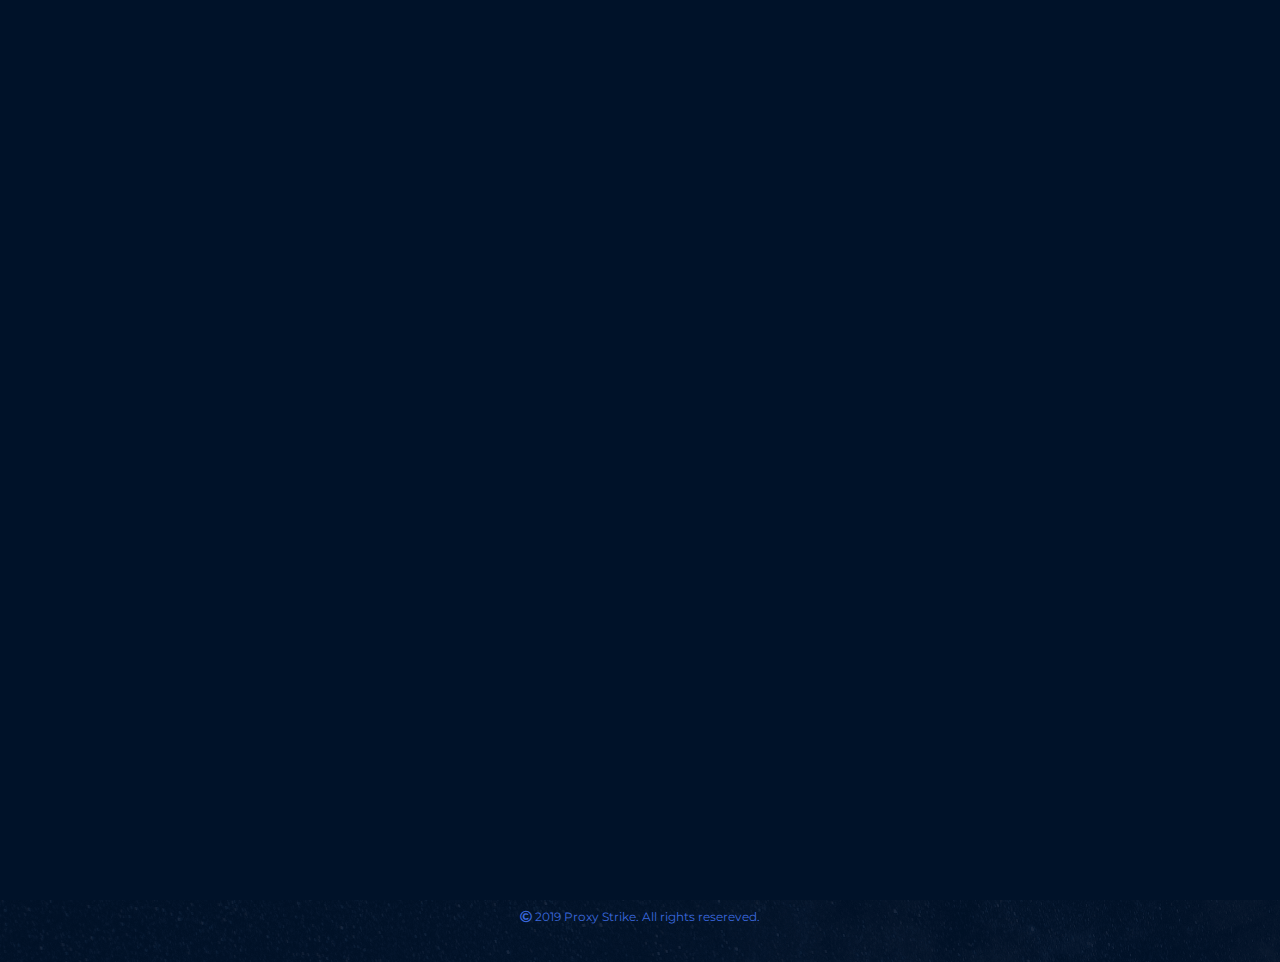
<file: index.html>
<!DOCTYPE html>
<html lang="en">
  <head>
    <title>Home | Proxy Strike</title>
    <meta charset="UTF-8" />
    <meta name="description" content="" />
    <meta name="keywords" content="" />
    <meta name="viewport" content="width=device-width, initial-scale=1.0" />

    <!-- Favicon -->
    <link href="img/favicon.ico" rel="shortcut icon" />

    <!-- Google font -->
    <link
      href="https://fonts.googleapis.com/css?family=Montserrat:300,300i,400,400i,500,500i,600,600i,700,700i&display=swap"
      rel="stylesheet"
    />

    <!-- Stylesheets -->
    <link rel="stylesheet" href="css/bootstrap.min.css" />
    <link rel="stylesheet" href="css/all.min.css" />

    <!-- Main Stylesheets -->
    <link rel="stylesheet" href="css/style.css" />

    <!--[if lt IE 9]>
      <script src="https://oss.maxcdn.com/html5shiv/3.7.2/html5shiv.min.js"></script>
      <script src="https://oss.maxcdn.com/respond/1.4.2/respond.min.js"></script>
    <![endif]-->

    <style>
      body {
        background: #001229 url("img/bg_star_galaxy.png") no-repeat;
        color: #f1f1f1;
      }
      .bg-shade {
        min-height: 100%;
        background: rgba(0, 18, 41, 0.9);
        padding-top: 20px;
        padding-bottom: 20px;
      }
    </style>
  </head>
  <body>
    <!-- Page Preloder -->
    <div id="preloder">
      <div class="loader"></div>
    </div>
    <div class="bg-shade">
      <div class="container">
        <!-- Header section -->
        <header id="navbar-main">
          <nav class="navbar navbar-expand-lg navbar-dark">
            <a class="navbar-brand" href="index.html">
              <img src="img/logo.png" alt="" class="logo" />
              <span class="logo-proxy">Proxy</span>
              <span class="logo-strike">Strike</span>
            </a>
            <button
              class="navbar-toggler"
              type="button"
              data-toggle="collapse"
              data-target="#navbarSupportedContent"
              aria-controls="navbarSupportedContent"
              aria-expanded="false"
              aria-label="Toggle navigation"
            >
              <span class="navbar-toggler-icon"></span>
            </button>

            <div class="collapse navbar-collapse" id="navbarSupportedContent">
              <ul class="navbar-nav ml-auto">
                <li class="nav-item active">
                  <a class="nav-link" href="index.html"
                    >Home <span class="sr-only">(current)</span></a
                  >
                </li>
                <li class="nav-item">
                  <a class="nav-link" href="plan.html">Plans</a>
                </li>
                <li class="nav-item">
                  <a class="nav-link" href="support.html">Support</a>
                </li>
              </ul>
              <ul class="navbar-nav ml-auto">
                <li class="nav-item">
                  <a class="nav-link" href="login.html" id = "lnkLogin">Login</a>
                </li>
                <li class="nav-item">
                  <a
                    class="nav-link"
                    style="color: #00baff;"
                    id = "lnkSignup"
                    >Sign Up</a
                  >
                </li>
              </ul>
            </div>
          </nav>
        </header>
        <!-- end of Header section -->

        <!-- intro section -->
        <section id="intro-main">
          <div class="row">
            <div class="col-md-6">
              <h1>Proxy<span>Strike</span></h1>
              <h4>A Quick & Easy Proxy For You.</h4>
              <p class="mt-5 mb-5">Proxy Strike is here to offer the fastest and most reliable services in the business.</p>
           
              <div>
                <a href="#" class="btn-small">Try Proxy</a>
                <a href="plan.html" class="btn-small-light">View Plans</a>
              </div>
            </div>
            <div class="col-md-6">
              <img
                src="img/glob-home.png"
                class="img-fluid img-glob"
                alt="Our World!"
              />
            </div>
          </div>
        </section>
        <!-- end of intro section -->

        <!-- user testimonials section -->
        <section id="user-testimonials">
          <div>
            <p>
              <span class="font-weight-bold">USER TESTIMONIALS</span>
              <a href="#"><i class="fas fa-chevron-circle-right"></i></a>
            </p>
            <div class="line"></div>
          </div>
          <div class="row">
            <div class="col-md-4">
              <div class="card-testimonial">
                <h5 class="text-blue">Roger Sanchez</h5>
                <p>
                  Proxy Strike has not let me down. Ever. It’s always getting
                  bug fixes and keeping up to date with the standards of modern
                  proxies and proxy systems.
                </p>
              </div>
            </div>
            <div class="col-md-4">
              <div class="card-testimonial">
                <h5 class="text-blue">Roger Sanchez</h5>
                <p>
                  Proxy Strike has not let me down. Ever. It’s always getting
                  bug fixes and keeping up to date with the standards of modern
                  proxies and proxy systems.
                </p>
              </div>
            </div>
            <div class="col-md-4">
              <div class="card-testimonial">
                <h5 class="text-blue">Roger Sanchez</h5>
                <p>
                  Proxy Strike has not let me down. Ever. It’s always getting
                  bug fixes and keeping up to date with the standards of modern
                  proxies and proxy systems.
                </p>
              </div>
            </div>
          </div>
        </section>
        <!-- end of user testimonials section -->

        <!-- footer section -->
        <section id="footer">
          <p class="copyright">
            <i class="far fa-copyright"></i> 2019 Proxy Strike. All rights
            resereved.
          </p>
        </section>
        <!-- end of footer section -->
      </div>
    </div>

    <!--====== Javascripts & Jquery ======-->
    <script src="https://js.stripe.com/v3/"></script>
    <script src="js/jquery-3.4.1.min.js"></script>
    <script src="js/bootstrap.min.js"></script>
    <script src="js/main.js"></script>
    <script src="js/app.js"></script>
    <script>
        indLoad();
    </script>
  </body>
</html>
</file>
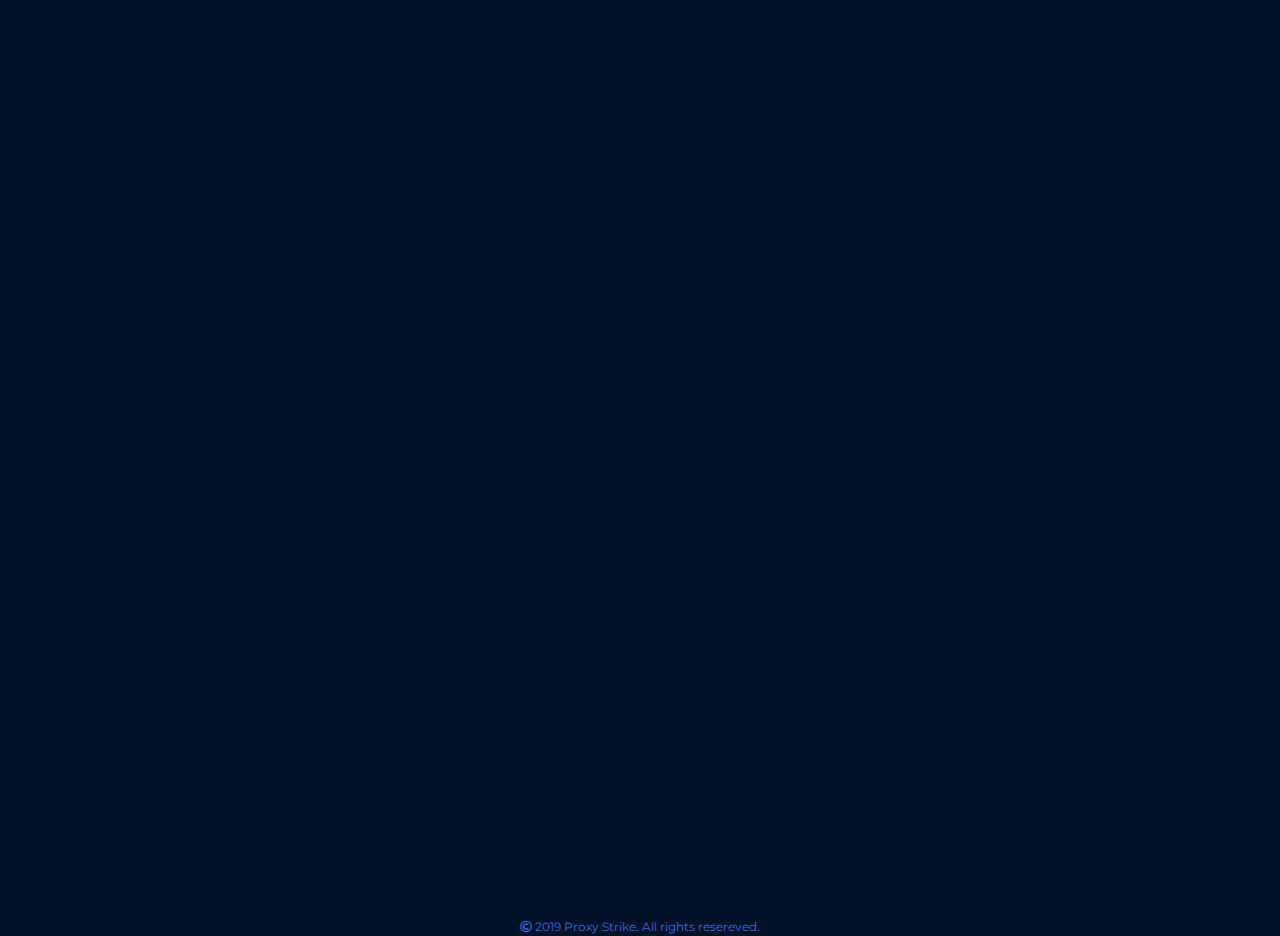
<file: dashboard-extended.html>
<!DOCTYPE html>
<html lang="en">
  <head>
    <title>Dashboard | ProxyStrike</title>
    <meta charset="UTF-8" />
    <meta name="description" content="" />
    <meta name="keywords" content="" />
    <meta name="viewport" content="width=device-width, initial-scale=1.0" />

    <!-- Favicon -->
    <link href="img/favicon.ico" rel="shortcut icon" />

    <!-- Google font -->
    <link
      href="https://fonts.googleapis.com/css?family=Montserrat:300,300i,400,400i,500,500i,600,600i,700,700i&display=swap"
      rel="stylesheet"
    />

    <!-- Stylesheets -->
    <link rel="stylesheet" href="css/bootstrap.min.css" />
    <link rel="stylesheet" href="css/all.min.css" />

    <!-- Main Stylesheets -->
    <link rel="stylesheet" href="css/style.css" />

    <!--[if lt IE 9]>
      <script src="https://oss.maxcdn.com/html5shiv/3.7.2/html5shiv.min.js"></script>
      <script src="https://oss.maxcdn.com/respond/1.4.2/respond.min.js"></script>
    <![endif]-->

    <style>
      body {
        background: #001229;
        color: #f1f1f1;
      }
      .profile-link {
        font-size: 16px;
      }
    </style>
  </head>
  <body>
    <!-- Page Preloder -->
    <div id="preloder">
      <div class="loader"></div>
    </div>

    <div class="container">
      <!-- Header section -->
      <header class="mt-4">
        <div class="row">
          <div class="col-sm-4">
            <a href="index.html">
              <img src="img/logo.png" alt="" class="logo" />
              <span class="logo-proxy">Proxy</span
              ><span class="logo-strike">Strike</span>
            </a>
          </div>
          <div class="col-sm-4 text-center"></div>
          <div class="col-sm-4 text-right">
            <a href="#" class="header-nav-link profile-link">
              <i class="fas fa-user text-blue"></i> &nbsp; Profile
            </a>
          </div>
        </div>
      </header>
      <!-- end of Header section -->

      <!-- dashboard body -->
      <section id="dashboard-body">
        <div class="row">
          <div class="col-md-4">
            <h3>Generate</h3>
            <hr class="divider" />
            <form>
              <div class="form-group">
                <label for="inputLocation">Location</label>
                <select
                  class="form-control"
                  id="inputLocation"
                  aria-describedby="locationHelp"
                >
                  <option>USA</option>
                  <option>Canada</option>
                  <option>GB</option>
                  <option>New York</option>
                  <option>Los Angeles</option>
                  <option>Chicago</option>
                  <option>Houston</option>
                  <option>Miami</option>
                </select>
                <small id="locationHelp" class="form-text text-muted">
                  We don't share your location with anyone.
                </small>
              </div>
              <div class="form-group">
                <label for="inputQuantity">Quantity</label>
                <input
                  type="number"
                  min="1"
                  class="form-control"
                  id="inputQuantity"
                  aria-describedby="quantityHelp"
                  placeholder="# of Proxies"
                />
                <small id="quantityHelp" class="form-text text-muted">
                  Enter the number of Proxies you want to generate.
                </small>
              </div>
              <button class="w-100 btn-big-100 mt-4">Generate</button>
            </form>
            <p class="mt-5"><small>Upgrade</small></p>
            <button class="w-100 btn-big-100">Upgrade Storage</button>
            <p class="mt-4 logout-text text-blue">
              <i class="fas fa-external-link-alt"></i> &nbsp;LOGOUT
            </p>
          </div>
          <div class="col-md-8">
            <h3>Generated Proxies (562)</h3>
            <div class="text-right mb-2">
              <button class="btn btn-outline-danger btn-sm">Delete All</button>
              <button class="btn btn-outline-info btn-sm">Copy All</button>
            </div>
            <div class="proxies-holder">
              <ul class="list-proxies">
                <li>
                  95.216.63.238:10001:aoxt6o:tgthyi
                </li>
                <li>
                  95.216.63.238:10001:aoxt6o:tgthyi
                </li>
                <li>
                  95.216.63.238:10001:aoxt6o:tgthyi
                </li>
                <li>
                  95.216.63.238:10001:aoxt6o:tgthyi
                </li>
                <li>
                  95.216.63.238:10001:aoxt6o:tgthyi
                </li>
                <li>
                  95.216.63.238:10001:aoxt6o:tgthyi
                </li>
                <li>
                  95.216.63.238:10001:aoxt6o:tgthyi
                </li>
                <li>
                  95.216.63.238:10001:aoxt6o:tgthyi
                </li>
                <li>
                  95.216.63.238:10001:aoxt6o:tgthyi
                </li>
                <li>
                  95.216.63.238:10001:aoxt6o:tgthyi
                </li>
                <li>
                  95.216.63.238:10001:aoxt6o:tgthyi
                </li>
                <li>
                  95.216.63.238:10001:aoxt6o:tgthyi
                </li>
                <li>
                  95.216.63.238:10001:aoxt6o:tgthyi
                </li>
                <li>
                  95.216.63.238:10001:aoxt6o:tgthyi
                </li>
                <li>
                  95.216.63.238:10001:aoxt6o:tgthyi
                </li>
                <li>
                  95.216.63.238:10001:aoxt6o:tgthyi
                </li>
                <li>
                  95.216.63.238:10001:aoxt6o:tgthyi
                </li>
                <li>
                  95.216.63.238:10001:aoxt6o:tgthyi
                </li>
                <li>
                  95.216.63.238:10001:aoxt6o:tgthyi
                </li>
                <li>
                  95.216.63.238:10001:aoxt6o:tgthyi
                </li>
                <li>
                  95.216.63.238:10001:aoxt6o:tgthyi
                </li>
                <li>
                  95.216.63.238:10001:aoxt6o:tgthyi
                </li>
                <li>
                  95.216.63.238:10001:aoxt6o:tgthyi
                </li>
                <li>
                  95.216.63.238:10001:aoxt6o:tgthyi
                </li>
                <li>
                  95.216.63.238:10001:aoxt6o:tgthyi
                </li>
                <li>
                  95.216.63.238:10001:aoxt6o:tgthyi
                </li>
                <li>
                  95.216.63.238:10001:aoxt6o:tgthyi
                </li>
                <li>
                  95.216.63.238:10001:aoxt6o:tgthyi
                </li>
                <li>
                  95.216.63.238:10001:aoxt6o:tgthyi
                </li>
                <li>
                  95.216.63.238:10001:aoxt6o:tgthyi
                </li>
              </ul>
            </div>
          </div>
        </div>
      </section>
      <!-- end of dashboard body -->

      <!-- footer section -->
      <section id="footer" class="mt-5">
        <p class="copyright">
          <i class="far fa-copyright"></i> 2019 Proxy Strike. All rights
          resereved.
        </p>
      </section>
      <!-- end of footer section -->
    </div>

    <!--====== Javascripts & Jquery ======-->
    <script src="js/jquery-3.4.1.min.js"></script>
    <script src="js/bootstrap.min.js"></script>
    <script src="js/main.js"></script>
  </body>
</html>
</file>
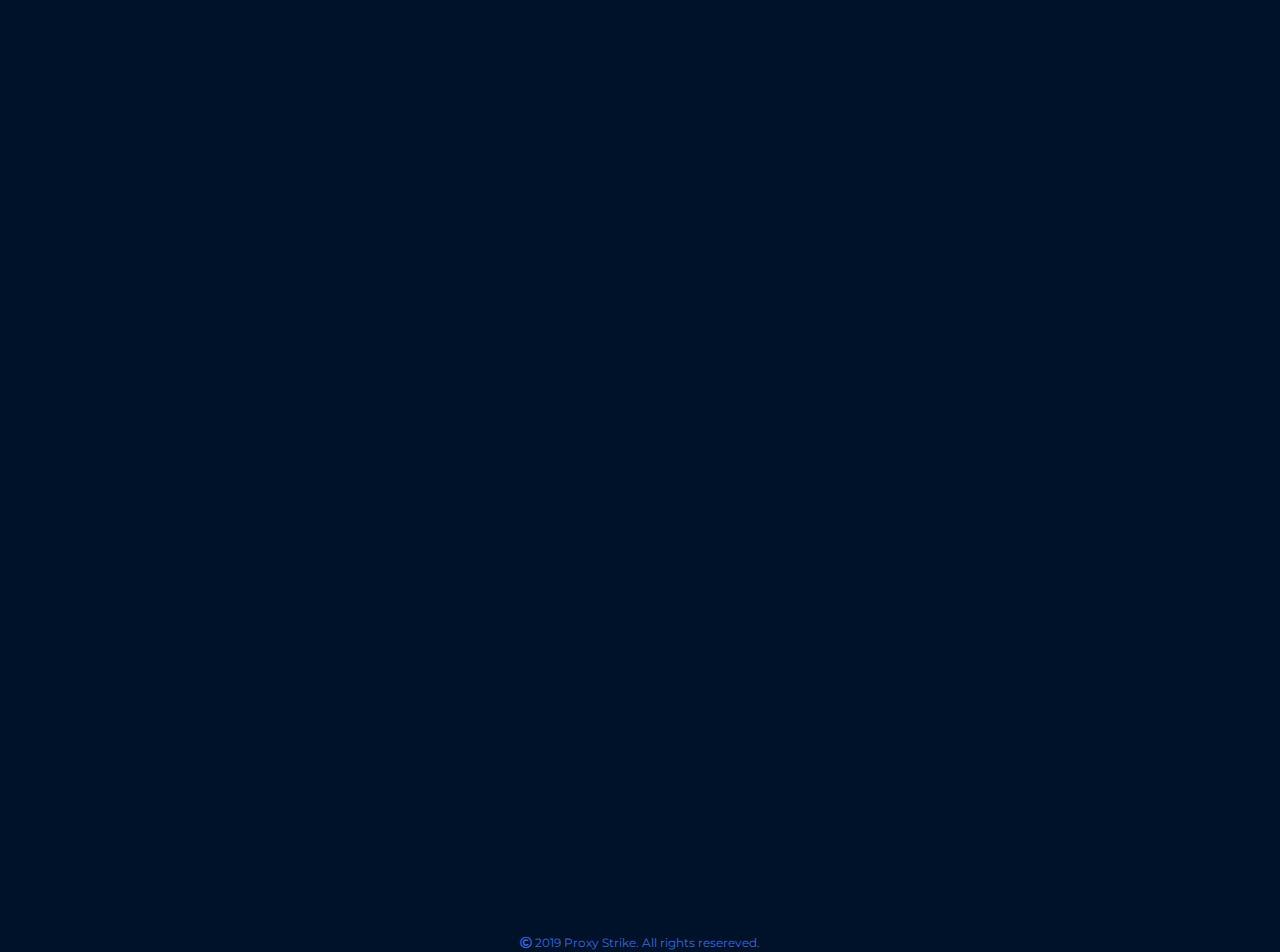
<file: dashboard.html>
<!DOCTYPE html>
<html lang="en">
  <head>
    <title>Dashboard | ProxyStrike</title>
    <meta charset="UTF-8" />
    <meta name="description" content="" />
    <meta name="keywords" content="" />
    <meta name="viewport" content="width=device-width, initial-scale=1.0" />

    <!-- Favicon -->
    <link href="img/favicon.ico" rel="shortcut icon" />

    <!-- Google font -->
    <link
      href="https://fonts.googleapis.com/css?family=Montserrat:300,300i,400,400i,500,500i,600,600i,700,700i&display=swap"
      rel="stylesheet"
    />

    <!-- Stylesheets -->
    <link rel="stylesheet" href="css/bootstrap.min.css" />
    <link rel="stylesheet" href="css/all.min.css" />

    <!-- Main Stylesheets -->
    <link rel="stylesheet" href="css/style.css" />

    <!--[if lt IE 9]>
      <script src="https://oss.maxcdn.com/html5shiv/3.7.2/html5shiv.min.js"></script>
      <script src="https://oss.maxcdn.com/respond/1.4.2/respond.min.js"></script>
    <![endif]-->

    <style>
      body {
        background: #001229;
        color: #f1f1f1;
      }
      .profile-link {
        font-size: 16px;
      }
    </style>
  </head>
  <body>
    <!-- Page Preloder -->
    <div id="preloder">
      <div class="loader"></div>
    </div>
    <!-- end of Page Preloader -->

    <!-- circular progressbar for the storage meter -->
    <div id="circular-progressbar">
      <div class="round" data-value="0.2" data-size="100" data-thickness="5">
        <strong></strong>
        <p>GB</p>
      </div>
    </div>
    <!-- end of circular progressbar for the storage meter -->

    <div class="container">
      <!-- Header section -->
      <header class="mt-4">
        <div class="row">
          <div class="col-sm-4">
            <a href="index.html">
              <img src="img/logo.png" alt="" class="logo" />
              <span class="logo-proxy">Proxy</span
              ><span class="logo-strike">Strike</span>
            </a>
          </div>
          <div class="col-sm-4 text-center"></div>
          <div class="col-sm-4 text-right">
            <a href="profile.html" class="header-nav-link profile-link">
              <i class="fas fa-user"></i> &nbsp; Profile
            </a>
          </div>
        </div>
      </header>
      <!-- end of Header section -->

      <!-- dashboard body -->
      <section id="dashboard-body">
        <div class="row">
          <div class="col-md-4">
            <h3>Generate</h3>
            <hr class="divider" />
            <form>
              <div class="form-group">
                <label for="inputLocation">Location</label>
                <select class="form-control" id="inputLocation">
                  <option>USA</option>
                  <option>Canada</option>
                  <option>GB</option>
                  <option>New York</option>
                  <option>Los Angeles</option>
                  <option>Chicago</option>
                  <option>Houston</option>
                  <option>Miami</option>
                </select>
              </div>
              <div class="form-group">
                <label for="inputQuantity">Quantity</label>
                <input
                  type="number"
                  min="1"
                  class="form-control"
                  id="inputQuantity"
                  placeholder="# of Proxies"
                />
              </div>
              <button class="w-100 btn-big-100 mt-4">Generate</button>
            </form>
            <a
              href="Javascript.void(0)"
              class="mt-5 d-block btn-big-100 text-center"
              data-toggle="modal"
              data-target="#storageModal"
              >Upgrade Storage</a
            >

            <!-- Modal for the storage plan -->
            <div
              class="modal fade"
              tabindex="-1"
              role="dialog"
              id="storageModal"
            >
              <div class="modal-dialog modal-lg" role="document">
                <div class="modal-content">
                  <div class="modal-header">
                    <h5 class="modal-title">Choose a Storage Plan</h5>
                    <button
                      type="button"
                      class="close"
                      data-dismiss="modal"
                      aria-label="Close"
                    >
                      <span aria-hidden="true">&times;</span>
                    </button>
                  </div>
                  <div class="modal-body">
                    <div class="container-fluid">
                      <!-- pricing section -->
                      <div class="row text-center">
                        <div class="col-md-4">
                          <div class="pricing-card">
                            <p class="mt-2">STARTER</p>
                            <hr />
                            <p><small>25 GB / year</small></p>
                            <h3 class="mb-1 mt-4">$250</h3>
                            <p class="mb-4"><small>Billed Annually</small></p>
                            <button class="pricing-button">Upgrade</button>
                          </div>
                        </div>
                        <div class="col-md-4">
                          <div class="pricing-card pricing-card-current">
                            <p class="mt-2">GROWTH</p>
                            <hr />
                            <p><small>50 GB</small></p>
                            <h3 class="mb-1 mt-4">$435</h3>
                            <p class="mb-4"><small>Billed Annually</small></p>
                            <button
                              class="pricing-button pricing-button-current"
                            >
                              Current Plan
                            </button>
                          </div>
                        </div>
                        <div class="col-md-4">
                          <div class="pricing-card">
                            <p class="mt-2">PRO</p>
                            <hr />
                            <p><small>100 GB / year</small></p>
                            <h3 class="mb-1 mt-4">$590</h3>
                            <p class="mb-4"><small>Billed Annually</small></p>
                            <button class="pricing-button">Upgrade</button>
                          </div>
                        </div>
                      </div>
                      <!-- end of pricing section -->

                      <!-- data usage section -->
                      <div class="row mt-4">
                        <div class="col-lg-3 col-md-2 col-mb">
                          <p class="mb-1"><small>Data Used</small></p>
                          <h3>8.210 <span class="text-sm">GB</span></h3>
                        </div>
                        <div class="col-lg-6">
                          <div class="row dot-progress mb-2">
                            <div class="col-1">
                              <i class="fas fa-circle text-blue"></i>
                            </div>
                            <div class="col-1">
                              <i class="fas fa-circle text-blue"></i>
                            </div>
                            <div class="col-1">
                              <i class="fas fa-circle text-blue"></i>
                            </div>
                            <div class="col-1">
                              <i class="fas fa-circle text-blue"></i>
                            </div>
                            <div class="col-1">
                              <i class="fas fa-circle text-blue"></i>
                            </div>
                            <div class="col-1">
                              <i class="fas fa-circle text-blue"></i>
                            </div>
                            <div class="col-1">
                              <i class="fas fa-circle text-blue"></i>
                            </div>
                            <div class="col-1">
                              <i class="fas fa-circle text-blue"></i>
                            </div>
                            <div class="col-1">
                              <i class="fas fa-circle text-gray"></i>
                            </div>
                            <div class="col-1">
                              <i class="fas fa-circle text-gray"></i>
                            </div>
                            <div class="col-1">
                              <i class="fas fa-circle text-gray"></i>
                            </div>
                            <div class="col-1">
                              <i class="fas fa-circle text-gray"></i>
                            </div>
                          </div>
                        </div>
                        <div class="col-lg-3 col-md-2 col-mb text-right">
                          <p class="mb-1"><small>Current Plan</small></p>
                          <h3 class="text-blue">
                            <span class="text-sm">GB</span> 10.000
                          </h3>
                        </div>
                      </div>
                      <!-- end of pricing section -->
                    </div>
                  </div>
                  <div class="modal-footer">
                    <button
                      type="button"
                      class="btn btn-primary"
                      data-dismiss="modal"
                    >
                      Close
                    </button>
                  </div>
                </div>
              </div>
            </div>
            <!-- end of Modal for the storage plan -->

            <p class="mt-4 logout-text text-blue">
              <i class="fas fa-external-link-alt"></i> &nbsp;LOGOUT
            </p>
          </div>
          <div class="col-md-8">
            <h3>Generated Proxies (562)</h3>
            <div class="mb-2 mt-4 text-right">
              <!-- select order -->
              <div id="selectOrderBox">
                <!--<span class="text-muted">Order &nbsp;</span>-->
                <div class="form-group d-inline-block">
                  <select class="form-control form-control-sm" id="selectOrder">
                    <option selected="true" disabled="disabled">Order</option>
                    <option>0676-3677-5244</option>
                    <option>0676-3677-5998</option>
                    <option>0676-3677-4651</option>
                  </select>
                </div>
              </div>
              <!-- end of select order -->
              <button class="btn btn-outline-danger btn-sm">Delete All</button>
              <button class="btn btn-outline-info btn-sm">Copy All</button>
            </div>
            <div>
              <!-- see in the main.js to populate the list items from the order section -->
              <ul class="list-proxies">
                <li>
                  95.216.63.238:10001:aoxt6o:tgthyi
                </li>
                <li>
                  95.216.63.238:10001:aoxt6o:tgthyi
                </li>
                <li>
                  95.216.63.238:10001:aoxt6o:tgthyi
                </li>
                <li>
                  95.216.63.238:10001:aoxt6o:tgthyi
                </li>
                <li>
                  95.216.63.238:10001:aoxt6o:tgthyi
                </li>
                <li>
                  95.216.63.238:10001:aoxt6o:tgthyi
                </li>
                <li>
                  95.216.63.238:10001:aoxt6o:tgthyi
                </li>
                <li>
                  95.216.63.238:10001:aoxt6o:tgthyi
                </li>
                <li>
                  95.216.63.238:10001:aoxt6o:tgthyi
                </li>
                <li>
                  95.216.63.238:10001:aoxt6o:tgthyi
                </li>
                <li>
                  95.216.63.238:10001:aoxt6o:tgthyi
                </li>
                <li>
                  95.216.63.238:10001:aoxt6o:tgthyi
                </li>
                <li>
                  95.216.63.238:10001:aoxt6o:tgthyi
                </li>
                <li>
                  95.216.63.238:10001:aoxt6o:tgthyi
                </li>
                <li>
                  95.216.63.238:10001:aoxt6o:tgthyi
                </li>
                <li>
                  95.216.63.238:10001:aoxt6o:tgthyi
                </li>
                <li>
                  95.216.63.238:10001:aoxt6o:tgthyi
                </li>
                <li>
                  95.216.63.238:10001:aoxt6o:tgthyi
                </li>
                <li>
                  95.216.63.238:10001:aoxt6o:tgthyi
                </li>
                <li>
                  95.216.63.238:10001:aoxt6o:tgthyi
                </li>
                <li>
                  95.216.63.238:10001:aoxt6o:tgthyi
                </li>
                <li>
                  95.216.63.238:10001:aoxt6o:tgthyi
                </li>
                <li>
                  95.216.63.238:10001:aoxt6o:tgthyi
                </li>
                <li>
                  95.216.63.238:10001:aoxt6o:tgthyi
                </li>
                <li>
                  95.216.63.238:10001:aoxt6o:tgthyi
                </li>
                <li>
                  95.216.63.238:10001:aoxt6o:tgthyi
                </li>
                <li>
                  95.216.63.238:10001:aoxt6o:tgthyi
                </li>
                <li>
                  95.216.63.238:10001:aoxt6o:tgthyi
                </li>
                <li>
                  95.216.63.238:10001:aoxt6o:tgthyi
                </li>
                <li>
                  95.216.63.238:10001:aoxt6o:tgthyi
                </li>
              </ul>
            </div>
          </div>
        </div>
      </section>
      <!-- end of dashboard body -->

      <!-- footer section -->
      <section id="footer" class="mt-5">
        <p class="copyright">
          <i class="far fa-copyright"></i> 2019 Proxy Strike. All rights
          resereved.
        </p>
      </section>
      <!-- end of footer section -->
    </div>

    <!--====== Javascripts & Jquery ======-->
    <script src="js/jquery-3.4.1.min.js"></script>
    <script src="js/circle-progress.min.js"></script>
    <script src="js/bootstrap.min.js"></script>
    <script src="js/main.js"></script>
  </body>
</html>
</file>
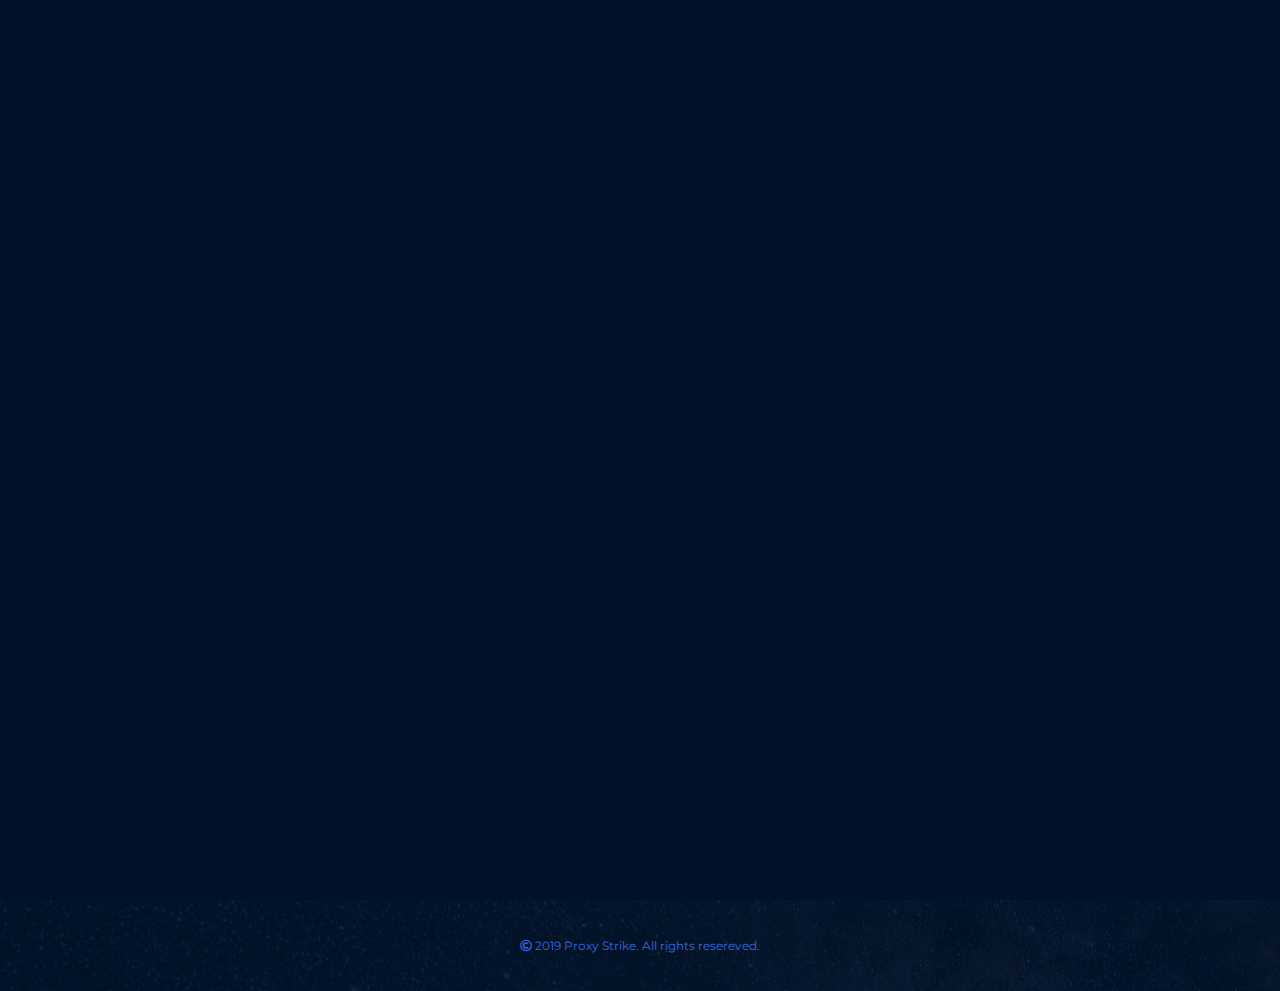
<file: plan-extended.html>
<!DOCTYPE html>
<html lang="en">
  <head>
    <title>Pricing Plans | ProxyStrike</title>
    <meta charset="UTF-8" />
    <meta name="description" content="" />
    <meta name="keywords" content="" />
    <meta name="viewport" content="width=device-width, initial-scale=1.0" />

    <!-- Favicon -->
    <link href="img/favicon.ico" rel="shortcut icon" />

    <!-- Google font -->
    <link
      href="https://fonts.googleapis.com/css?family=Montserrat:300,300i,400,400i,500,500i,600,600i,700,700i&display=swap"
      rel="stylesheet"
    />

    <!-- Stylesheets -->
    <link rel="stylesheet" href="css/bootstrap.min.css" />
    <link rel="stylesheet" href="css/all.min.css" />

    <!-- Main Stylesheets -->
    <link rel="stylesheet" href="css/style.css" />

    <!--[if lt IE 9]>
      <script src="https://oss.maxcdn.com/html5shiv/3.7.2/html5shiv.min.js"></script>
      <script src="https://oss.maxcdn.com/respond/1.4.2/respond.min.js"></script>
    <![endif]-->

    <style>
      body {
        background: #001229 url("img/bg_star_galaxy.png") no-repeat;
        color: #f1f1f1;
      }
      .bg-shade {
        min-height: 100%;
        background: rgba(0, 18, 41, 0.9);
        padding-top: 20px;
        padding-bottom: 20px;
      }
    </style>
  </head>
  <body>
    <!-- Page Preloder -->
    <div id="preloder">
      <div class="loader"></div>
    </div>
    <div class="bg-shade">
      <div class="container">
        <!-- Header section -->
        <header id="navbar-main">
          <nav class="navbar navbar-expand-lg navbar-dark">
            <a class="navbar-brand" href="index.html">
              <img src="img/logo.png" alt="" class="logo" />
              <span class="logo-proxy">Proxy</span>
              <span class="logo-strike">Strike</span>
            </a>
            <button
              class="navbar-toggler"
              type="button"
              data-toggle="collapse"
              data-target="#navbarSupportedContent"
              aria-controls="navbarSupportedContent"
              aria-expanded="false"
              aria-label="Toggle navigation"
            >
              <span class="navbar-toggler-icon"></span>
            </button>

            <div class="collapse navbar-collapse" id="navbarSupportedContent">
              <ul class="navbar-nav ml-auto">
                <li class="nav-item active">
                  <a class="nav-link" href="#"
                    >Home <span class="sr-only">(current)</span></a
                  >
                </li>
                <li class="nav-item">
                  <a class="nav-link" href="#">Plans</a>
                </li>
                <li class="nav-item">
                  <a class="nav-link" href="#">Support</a>
                </li>
              </ul>
              <ul class="navbar-nav ml-auto">
                <li class="nav-item">
                  <a class="nav-link" href="#">Login</a>
                </li>
                <li class="nav-item">
                  <a class="nav-link" href="#" style="color: #00baff;"
                    >Sign Up</a
                  >
                </li>
              </ul>
            </div>
          </nav>
        </header>
        <!-- end of Header section -->

        <!-- intro section -->
        <section id="intro-main" class="text-center">
          <h3>Choose Any Plan!</h3>
          <p>
            Try for free for 30 days. No commitment. No credit card required.
          </p>
          <div class="billing-method">
            <span id="monthly">Monthly Billing</span>
            <span id="switch"
              ><img src="img/toggle-switch.png" alt="" id="switch-image"
            /></span>
            <span id="annually">Annual Billing</span>
          </div>
        </section>
        <!-- end of intro section -->

        <!-- pricing section -->
        <section id="storage-pricing">
          <div class="row">
            <div class="col-md-4">
              <div class="pricing-card-transparent">
                <p class="mb-4 invisible"><small>RECOMMENDED</small></p>
                <h5 class="mt-2">STARTER</h5>
                <hr />
                <p id="starter-usage">2 Gigabytes / month</p>
                <h1 class="mb-1 mt-4" id="starter-amount">$32</h1>
                <p class="mb-4">
                  <small class="billed">Billed Monthly</small>
                </p>
                <button class="pricing-button-transparent">Purchase</button>
              </div>
            </div>
            <div class="col-md-4">
              <div
                class="pricing-card-transparent pricing-card-current-transparent"
              >
                <p class="mb-4"><small class="text-blue">RECOMMENDED</small></p>
                <h5 class="mt-2">GROWTH</h5>
                <hr />
                <p id="growth-usage">5 Gigabytes / month</p>
                <h1 class="mb-1 mt-4" id="growth-amount">$68</h1>
                <p class="mb-4"><small class="billed">Billed Monthly</small></p>
                <button class="pricing-button pricing-button-current">
                  Purchase
                </button>
              </div>
            </div>
            <div class="col-md-4">
              <div class="pricing-card-transparent">
                <p class="mb-4 invisible"><small>RECOMMENDED</small></p>
                <h5 class="mt-2">PRO</h5>
                <hr />
                <p id="pro-usage">10 Gigabytes / month</p>
                <h1 class="mb-1 mt-4" id="pro-amount">$112</h1>
                <p class="mb-4"><small class="billed">Billed Monthly</small></p>
                <button class="pricing-button-transparent">Purchase</button>
              </div>
            </div>
          </div>
        </section>
        <!-- end of pricing section -->

        <!-- plans includes section -->
        <section id="plans-includes">
          <p class="text-center">ALL PLANS INCLUDES</p>
          <hr />
          <div class="row">
            <div class="col-md-4">
              <ul>
                <li>50 Gigabytes Usage</li>
                <li>Intelligent IPs</li>
                <li>No Setup Fees</li>
              </ul>
            </div>
            <div class="col-md-4">
              <ul>
                <li>User Pass Authenticated</li>
                <li>30 Day Expiration Date</li>
                <li>Full Dedicated</li>
              </ul>
            </div>
            <div class="col-md-4">
              <ul>
                <li>500 Proxies in Other Regions/Countries</li>
                <li>Sticky IP Generation Support</li>
                <li>100% Real Residential IPs</li>
              </ul>
            </div>
          </div>
        </section>
        <!-- end of plans includes section -->

        <!-- footer section -->
        <section id="footer">
          <p class="copyright mt-4">
            <i class="far fa-copyright"></i> 2019 Proxy Strike. All rights
            resereved.
          </p>
        </section>
        <!-- end of footer section -->
      </div>
    </div>

    <!--====== Javascripts & Jquery ======-->
    <script src="js/jquery-3.4.1.min.js"></script>
    <script src="js/bootstrap.min.js"></script>
    <script src="js/main.js"></script>
  </body>
</html>
</file>
<file: css/style.css>
/*=================================
-----------------------------------
  ProxyStrike HTML Template
  Version: 1.0
  Author: Shamim Hossain
  Email: hossains159@gmaill.com
  Facebook: facebook.com/shamscorner
 ---------------------------------
 =================================*/

/*----------------------------------------*/
/* Template default CSS
/*----------------------------------------*/

html,
body {
  height: 100%;
  margin: 0px;
  font-family: "Montserrat", sans-serif;
  -webkit-font-smoothing: antialiased;
}

input:focus,
select:focus,
button:focus,
textarea:focus {
  outline: none;
}

a:hover,
a:focus {
  text-decoration: none;
  outline: none;
}

ul,
ol {
  padding: 0;
  margin: 0;
}

/*---------------------
Commom elements
 -----------------------*/
header {
  padding-bottom: 30px;
}
.divider {
  border: 0.5px solid #504c4c;
}

/*---- typography & color ----*/
.text-sm {
  font-size: 14px;
}
.text-blue {
  color: #00baff;
}
.text-gray {
  color: rgba(255, 255, 255, 0.2);
}
/*---- end of typography & color ----*/

/*---- site logo ----*/
.logo {
  width: 30px;
  height: 35px;
  margin-right: 5px;
}
.logo-proxy {
  font-size: 18px;
  color: #f1f1f1;
  font-weight: bold;
}
.logo-strike {
  font-size: 18px;
  color: rgba(255, 255, 255, 0.5);
}
/*---- end of logo ----*/

/*---- elements ----*/
.btn-big {
  background: #2a4381;
  border: none;
  outline: none;
  color: #cccccc;
  padding: 8px 5px;
  font-size: 14px;
  width: 360px;
}
.btn-big:hover {
  background: #3b69df;
  -webkit-transition: background 0.5s; /* Safari prior 6.1 */
  transition: background 0.5s;
}
.btn-small {
  background: rgba(118, 0, 255, 0.25);
  padding: 15px 35px;
  margin: 5px;
}
.btn-small:hover {
  background: rgba(118, 0, 255, 0.5);
  -webkit-transition: background 0.5s; /* Safari prior 6.1 */
  transition: background 0.5s;
}
.btn-small-light {
  border: 1px solid rgba(118, 0, 255, 0.5);
  padding: 15px 35px;
  margin: 5px;
}
.btn-small-light:hover {
  background: rgba(118, 0, 255, 0.5);
  -webkit-transition: background 0.5s; /* Safari prior 6.1 */
  transition: background 0.5s;
}
.btn-big-100 {
  padding: 8px;
  background: transparent;
  border: 1px solid #9378cb;
  color: #f1f1f1;
  border-radius: 5px;
}
.btn-big-100:hover {
  background: #7f5fbd;
  color: #ffffff;
  -webkit-transition: background 0.5s; /* Safari prior 6.1 */
  transition: background 0.5s;
}
.btn-very-large {
  border: 1px solid rgba(118, 0, 255, 0.5);
  background: rgba(0, 0, 0, 0.3);
  padding: 30px;
  color: #d8c4ff;
  font-size: 20px;
}
.btn-very-large:hover {
  color: #ffffff;
  background: rgba(0, 0, 0, 0.5);
  -webkit-transition: background 0.5s; /* Safari prior 6.1 */
  transition: background 0.5s;
}
/*---- end of elements ----*/

/*---- custom transparent input ----*/
select.form-control,
input.form-control {
  background: transparent;
  color: #f1f1f1;
}
select.form-control option {
  background: #001229;
}
select.form-control:focus,
input.form-control:focus {
  background: #001229;
  color: #f1f1f1;
}
/*---- end of custom transparent input ----*/

/*---- circular progressbar ----*/
#circular-progressbar {
  position: fixed;
  bottom: 10px;
  right: 10px;
  text-align: center;
  background: #001229;
  z-index: 1;
  border-radius: 50%;
  /* display: none; */
}
#circular-progressbar .round {
  position: relative;
}
#circular-progressbar .round strong,
#circular-progressbar .round p {
  position: absolute;
  top: 50%;
  left: 50%;
  transform: translate(-50%);
}
#circular-progressbar .round strong {
  margin-top: -26px;
  font-size: 18px;
}
#circular-progressbar .round p {
  font-size: 13px;
  color: rgba(255, 255, 255, 0.5);
}
/*---- end of circular progressbar ----*/

/*---- custom modal ----*/
.modal .modal-content {
  background: #061733;
  border: 1px solid rgba(255, 255, 255, 0.3);
  color: white;
}
.modal .close {
  color: #f1f1f1;
}
.modal .modal-header {
  border-bottom: 0.5px solid rgba(255, 255, 255, 0.2);
}
.modal .modal-footer {
  border-top: 0.5px solid rgba(255, 255, 255, 0.2);
}
/*---- end of custom modal ----*/

/*---- proxies list style ----*/
.list-proxies {
  list-style-type: none;
  padding: 10px 30px;
  color: #00baff;
  max-height: 700px;
  overflow-y: scroll;
  background: #000d1f;
}
.list-proxies::-webkit-scrollbar {
  display: none;
}
.list-proxies li {
  margin: 10px 0px;
  padding: 10px 0px;
  border-bottom: 1px solid #2a4381;
  cursor: pointer;
}
/*---- end of proxies list style ----*/

/*---- logout text ----*/
.logout-text {
  cursor: pointer;
  display: inline-block;
}
.logout-text:hover {
  color: #77d8fb;
}
/*---- end of logout text ----*/

/*---- Preloder ----*/

#preloder {
  position: fixed;
  width: 100%;
  height: 100%;
  top: 0;
  left: 0;
  z-index: 999999;
  background: #001229;
}

.loader {
  width: 40px;
  height: 40px;
  position: absolute;
  top: 50%;
  left: 50%;
  margin-top: -13px;
  margin-left: -13px;
  border-radius: 60px;
  animation: loader 0.8s linear infinite;
  -webkit-animation: loader 0.8s linear infinite;
}

@keyframes loader {
  0% {
    -webkit-transform: rotate(0deg);
    transform: rotate(0deg);
    border: 4px solid #f44336;
    border-left-color: transparent;
  }
  50% {
    -webkit-transform: rotate(180deg);
    transform: rotate(180deg);
    border: 4px solid #673ab7;
    border-left-color: transparent;
  }
  100% {
    -webkit-transform: rotate(360deg);
    transform: rotate(360deg);
    border: 4px solid #f44336;
    border-left-color: transparent;
  }
}

@-webkit-keyframes loader {
  0% {
    -webkit-transform: rotate(0deg);
    border: 4px solid #f44336;
    border-left-color: transparent;
  }
  50% {
    -webkit-transform: rotate(180deg);
    border: 4px solid #673ab7;
    border-left-color: transparent;
  }
  100% {
    -webkit-transform: rotate(360deg);
    border: 4px solid #f44336;
    border-left-color: transparent;
  }
}
/*---- end of loader ----*/

/* ----------------
Home page
 -------------------*/

/*---- intro main section ----*/
#intro-main h1 {
  font-size: 72px;
  margin-top: 60px;
  margin-bottom: 20px;
}
#intro-main h1 > span {
  color: #5800ff;
}
#intro-main h4 {
  color: rgba(255, 255, 255, 0.7);
}
#intro-main p {
  color: rgba(255, 255, 255, 0.5);
}
#intro-main a {
  color: #f1f1f1;
  font-size: 14px;
}
/*---- end of intro main section ----*/

/*---- user testimonials section ----*/
#user-testimonials {
  margin-top: 30px;
  margin-bottom: 30px;
}
#user-testimonials i {
  color: #00baff;
  margin-left: 5px;
  font-size: 18px;
}
#user-testimonials i:hover {
  color: #0394c8;
}
#user-testimonials .line {
  width: 100%;
  background: rgba(255, 255, 255, 0.3);
  height: 1px;
}
.card-testimonial {
  margin-top: 10px;
  padding: 10px;
}
.card-testimonial h5 {
  margin-bottom: 20px;
  font-size: 15px;
}
.card-testimonial p {
  color: rgba(255, 255, 255, 0.5);
  font-size: 14px;
}
/*---- end of user testimonials section ----*/

/* ----------------
Storage Plan page
 -------------------*/

/*---- header section ----*/
a#lnkSignup, a#lnkLogin {
  cursor: pointer;
}
.header-title {
  margin-top: 1px;
}
.header-nav-link {
  font-size: 14px;
}
.header-nav-link:link,
.header-nav-link:visited {
  color: rgba(255, 255, 255, 0.7);
}
.header-nav-link:hover,
.header-nav-link:active {
  color: #f2f2f2;
}
.header-nav-link-button {
  background: #14234a;
  padding: 8px 20px;
  border: 1px solid rgba(255, 255, 255, 0);
}
.header-nav-link-button:hover {
  border: 1px solid rgba(255, 255, 255, 0.3);
  -webkit-transition: border 0.5s; /* Safari prior 6.1 */
  transition: border 0.5s;
}
/*---- end of header section ----*/

/*---- storage pricing section ----*/
#storage-pricing {
  text-align: center;
  padding-top: 60px;
  padding-bottom: 60px;
  border-top: 1px solid rgba(170, 170, 170, 0.1);
  border-bottom: 1px solid rgba(170, 170, 170, 0.1);
}
.pricing-card {
  background: #000f22;
  padding: 20px;
  border-radius: 10px;
}
.pricing-card-current {
  background: rgba(197, 167, 255, 0.07);
}
.pricing-card hr {
  border: 1px solid rgba(158, 158, 158, 0.7);
  width: 20px;
}
.pricing-card p {
  color: rgba(255, 255, 255, 0.7);
  font-size: 14px;
}
.pricing-button {
  background: rgba(0, 186, 255, 0.08);
  border: 1px solid rgba(0, 186, 255, 0);
  width: 100%;
  color: #00baff;
  font-size: 12px;
  padding: 6px 10px;
  border-radius: 5px;
  -webkit-transition: border 0.5s; /* Safari prior 6.1 */
  transition: border 0.5s;
}
.pricing-button:hover {
  border: 1px solid #008fc3;
}
.pricing-button-current {
  background: #5800ff;
  color: #ffffff;
}
.pricing-button-current:hover {
  border: 1px solid #cccccc;
}
/*---- storage end of pricing section ----*/

/*---- storage data usage section ----*/
#data-usage {
  padding-top: 30px;
  padding-bottom: 50px;
}
#data-usage h1 {
  font-weight: bold;
}
#data-usage small,
#data-usage span {
  color: rgba(255, 255, 255, 0.5);
}
.dot-progress {
  font-size: 8px;
  text-align: center;
  margin-top: 40px;
}
/*---- end of storage data usage section ----*/

/* ----------------
Pricing Plan page
 -------------------*/

/*---- pricing section ----*/
.pricing-card-transparent {
  padding: 20px;
  border-radius: 10px;
}
.pricing-card-current-transparent {
  background: rgba(00, 19, 44, 0.7);
  border: 1px solid rgba(0, 186, 255, 0.3);
}
.pricing-card-transparent hr {
  border: 1px solid rgba(158, 158, 158, 0.7);
  width: 20px;
}
.pricing-card-transparent p {
  color: rgba(255, 255, 255, 0.7);
  font-size: 14px;
}
.pricing-button-transparent {
  background: rgba(0, 186, 255, 0.08);
  border: 1px solid rgba(0, 186, 255, 0.3);
  width: 100%;
  color: #00baff;
  font-size: 12px;
  padding: 6px 10px;
  border-radius: 2px;
  -webkit-transition: border 0.5s; /* Safari prior 6.1 */
  transition: border 0.5s;
}
.pricing-button-transparent:hover {
  border: 1px solid #008fc3;
}
/*---- end of pricing section ----*/

/*---- choose a plan section ----*/
.billing-method {
  margin-bottom: 10px;
}
.billing-method span:hover {
  cursor: pointer;
  color: #008fc3;
}
.billing-method #switch {
  background: rgba(255, 255, 255, 0.1);
  padding: 5px 12px;
  margin-left: 5px;
  margin-right: 5px;
  border-radius: 20px;
  border: 1px solid rgba(0, 81, 110, 0.2);
}
/*---- end of choose a plan section ----*/

/*---- all plans includes section ----*/
#plans-includes {
  margin-top: 20px;
  margin-bottom: 20px;
}
#plans-includes hr {
  width: 50px;
  border: 1px solid rgba(255, 255, 255, 0.3);
}
#plans-includes ul {
  padding: 20px;
  font-size: 13px;
  line-height: 35px;
  list-style-image: url("../img/check-icon.png");
}
/*---- end of all plans includes section ----*/

/* ----------------
User Profile page
 -------------------*/

/*---- the center glob div ----*/
#profile-info {
  text-align: center;
}
#profile-info .bg-glob {
  height: 550px;
  background: url("../img/glob.png") no-repeat center;
  background-size: 550px 550px;
  padding-top: 140px;
}
#profile-info h2 {
  font-weight: bold;
}
#profile-info p {
  color: rgba(255, 255, 255, 0.5);
  font-size: 16px;
}
.form-section {
  border: 1px solid #008fc3;
  width: 360px;
  margin-left: auto;
  margin-right: auto;
  padding: 5px;
  background: #001229;
  margin-top: 60px;
  margin-bottom: 20px;
}
.form-section .input-divider {
  width: 2px;
  color: #00baff;
  margin: 0px 20px;
}
.form-section button {
  background: #00baff;
  color: #000;
  border: none;
  outline: none;
  padding: 4px 15px;
  font-size: 14px;
}
.form-section button:hover {
  background: #0394c8;
  -webkit-transition: background 0.5s; /* Safari prior 6.1 */
  transition: background 0.5s;
}
.form-section input {
  background: none;
  outline: none;
  border: none;
  color: #f1f1f1;
  text-align: center;
  padding: 5px;
  width: 175px;
}
/*---- end of the center glob div ----*/

/* ----------------
Support page
 -------------------*/
/*---- frequently asked question section ----*/
#frequently-asked {
  background: rgba(0, 0, 0, 0.2);
  padding: 30px;
}
#frequently-asked h4 {
  margin-top: 30px;
}
#frequently-asked ul {
  margin-left: 40px;
}
#frequently-asked ul li {
  color: rgba(255, 255, 255, 0.5);
  line-height: 40px;
}
/*---- end of frequently asked question section ----*/

/* ------------------
Login & register page
 -------------------*/
#input-form {
  color: rgba(255, 255, 255, 0.5);
  text-align: center;
}
#input-form .bg-glob {
  min-height: 550px;
  background: url("../img/glob-home.png") no-repeat center;
  background-size: contain;
  padding-top: 140px;
}
#signup-here a {
  color: lightsalmon;
}
#signup-here a:hover {
  color: white;
}

/* ----------------
Dashboard page
 -------------------*/
#selectOrderBox {
  position: absolute;
  display: none;
  /* margin-bottom: 0px; */
  left: 20px;
}

#orderBoxForm {
  margin-bottom: 50px;
}

/* ----------------
Footer section
 -------------------*/
#footer .copyright {
  font-size: 12px;
  color: #3b69df;
  text-align: center;
}

/* ----------------
Responsive
 -------------------*/

/* tablet view :992px. */
@media only screen and (max-width: 992px) {
  #data-usage h1 {
    font-size: 18px;
  }
  .dot-progress {
    margin-top: 20px;
  }
  #intro-main h1 {
    font-size: 52px;
    margin-top: 20px;
    margin-bottom: 20px;
  }
  .btn-small {
    padding: 15px 25px;
  }
  .btn-small-light {
    padding: 15px 25px;
  }
  #user-testimonials {
    margin-top: 60px;
  }
}

/* Large Mobile :480px. */
@media only screen and (max-width: 767px) {
  .logo {
    width: 20px;
    height: 25px;
    margin-right: 3px;
  }
  .logo-proxy {
    font-size: 15px;
  }
  .logo-strike {
    font-size: 15px;
  }
  .header-title {
    margin-top: 2px;
    font-size: 18px;
  }
  .header-nav-link {
    font-size: 12px;
  }
  .pricing-card {
    margin-bottom: 30px;
  }
  .pricing-card h5 {
    font-size: 15px;
  }
  #data-usage .col-mb {
    margin-bottom: 20px;
  }
  .dot-progress {
    margin-top: 0px;
  }
  .button-collapse {
    display: none;
  }
  #intro-main img.img-glob {
    margin-top: 50px;
  }
  #storage-pricing {
    padding-top: 0px;
  }
  .btn-very-large {
    padding: 10px;
    font-size: 12px;
  }
}

/* Small Mobile :320px. */
@media only screen and (max-width: 575px) {
  header {
    text-align: center;
  }
  .header-title {
    margin: 20px 0px;
  }
  .dot-progress {
    margin-top: 0px;
  }
  .form-section {
    width: 290px;
  }
  .btn-big {
    width: 290px;
  }
  .form-section .input-divider {
    margin: 0px 5px;
  }
  .form-section input {
    width: 150px;
  }
  #intro-main h1 {
    font-size: 42px;
    margin-top: 10px;
    margin-bottom: 20px;
  }
  #intro-main img.img-glob {
    margin-top: 40px;
  }
  .btn-small {
    padding: 10px 20px;
  }
  .btn-small-light {
    padding: 10px 20px;
  }
  .billing-method span {
    font-size: 12px;
  }
  .list-proxies {
    padding: 5px;
  }
  .list-proxies li {
    margin: 5px 0px;
    padding: 10px 0px;
  }
  #frequently-asked {
    padding: 15px;
  }
  #frequently-asked h4 {
    margin-top: 20px;
    font-size: 18px;
  }
  #frequently-asked ul {
    margin-left: 25px;
  }
  #frequently-asked ul li {
    line-height: 30px;
    font-size: 15px;
  }
}

 .leftside {
  display: none;
}
</file>
